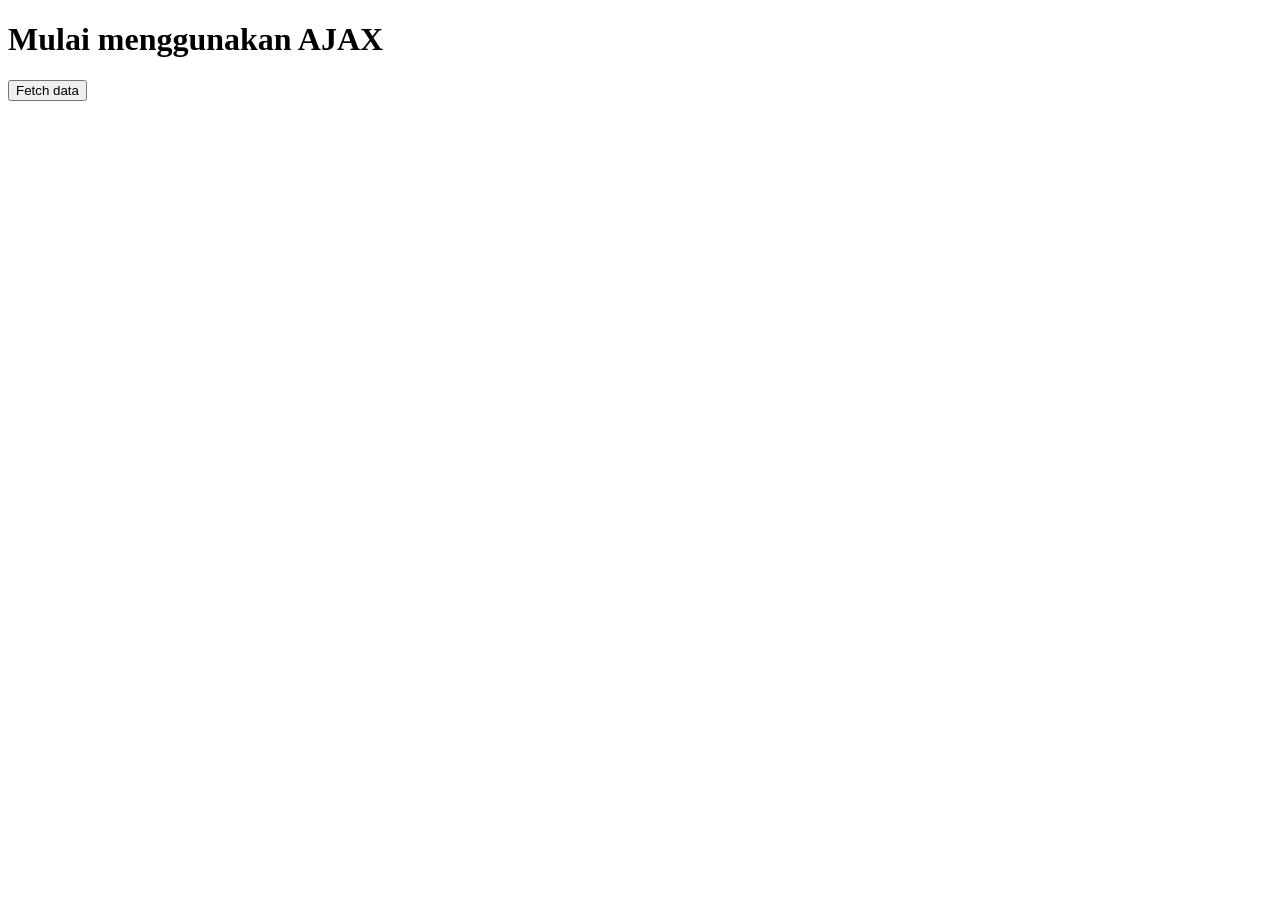
<file: Ajax/index.html>
<!DOCTYPE html>
<html lang="en">
  <head>
    <meta charset="UTF-8" />
    <title>Progate</title>
  </head>
  <body>
    <h1>Mulai menggunakan AJAX</h1>

    <button type="button" id="button" onclick="fetchData()">Fetch data</button>
    <div id="progate"></div>

    <script>
      function fetchData() {
        const xhttp = new XMLHttpRequest();
        const url = 'https://pokeapi.co/api/v2/pokemon?limit=10';
        const httpMethod = 'GET';
        xhttp.onload = function () {
          const response = JSON.parse(this.responseText);
          const results = response.results;

          let data = '';
          for (i = 0; i < results.length; i++) {
            data = data + `<p>${results[i].name}</p>`;
          }

          document.getElementById('progate').innerHTML = data;
        };
        xhttp.open(httpMethod, url);
        xhttp.send();
      }
    </script>
  </body>
</html>
</file>
